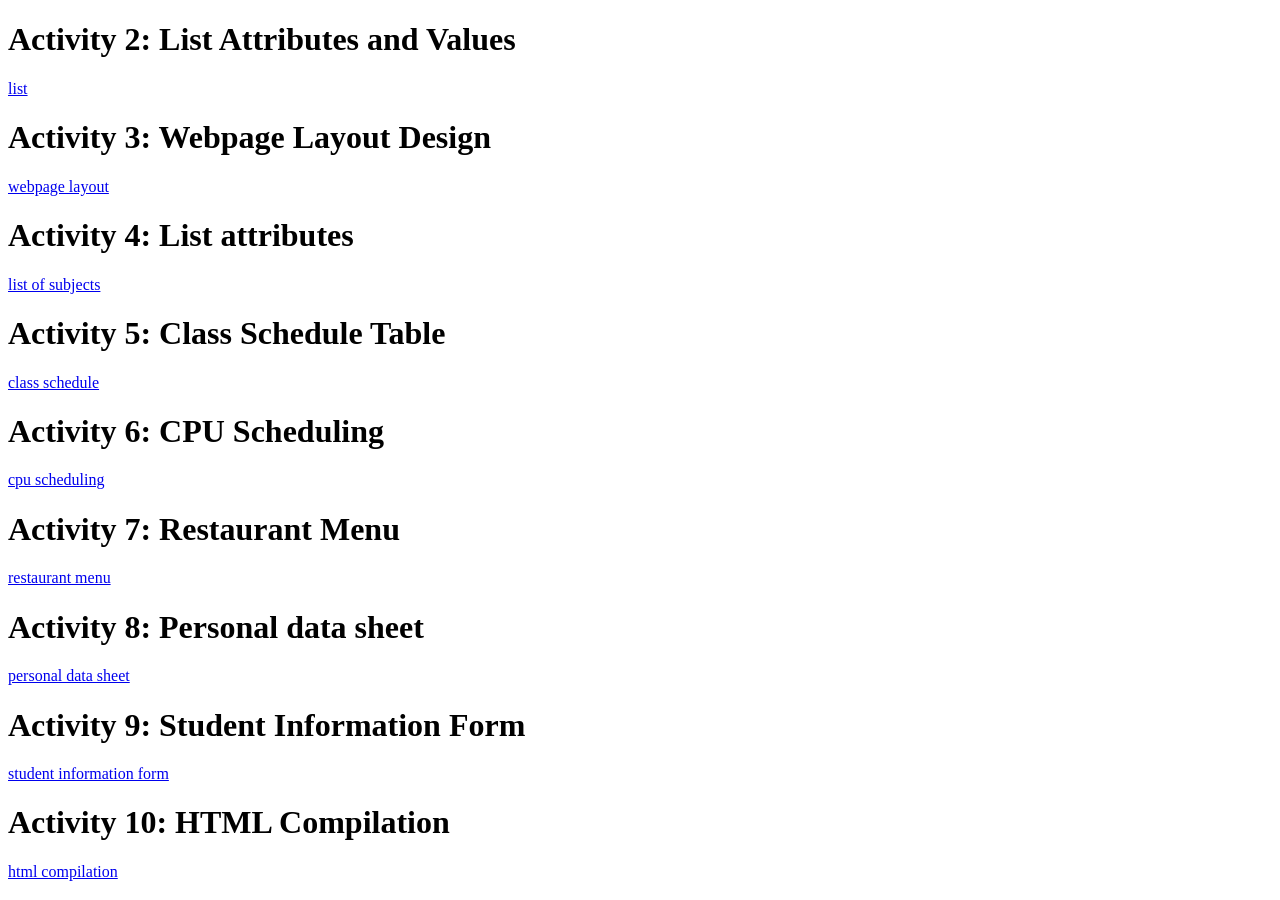
<file: vcs_school/github/index.html>
<!DOCTYPE html>
<html lang="en">
    <head>
        <meta charset="UTF-8">
        <meta http-equiv="X-UA-Compatible" content="IE=edge">
        <meta name="viewport" content="width=device-width, initial-scale=1.0">
        <title>Document</title>
    </head>
    <body>
        <h1>Activity 2: List Attributes and Values</h1>
        <a href="../list.html">list</a><br>
        <h1>Activity 3: Webpage Layout Design</h1>
        <a href="../Nathaniel_dailo.html">webpage layout</a><br>
        <h1>Activity 4: List attributes</h1>
        <a href="../List_of_subjects_Nathaniel_Dailo.html">list of subjects</a><br>
        <h1>Activity 5: Class Schedule Table</h1>
        <a href="../tables_schedule.html">class schedule</a><br>
        <h1>Activity 6: CPU Scheduling</h1>
        <a href="../cpu_scheduling.html">cpu scheduling</a><br>
        <h1>Activity 7: Restaurant Menu</h1>
        <a href="../index.html">restaurant menu</a><br>
        <h1>Activity 8: Personal data sheet</h1>
        <a href="../forms/personal_data_sheet.html">personal data sheet</a><br>
        <h1>Activity 9: Student Information Form</h1>
        <a href="../Activity_9_Student_Info\studentinfo.html">student information form</a><br>
        <h1>Activity 10: HTML Compilation</h1>
        <a href="../compiler.html">html compilation</a><br>
    </body>
</html>
</file>
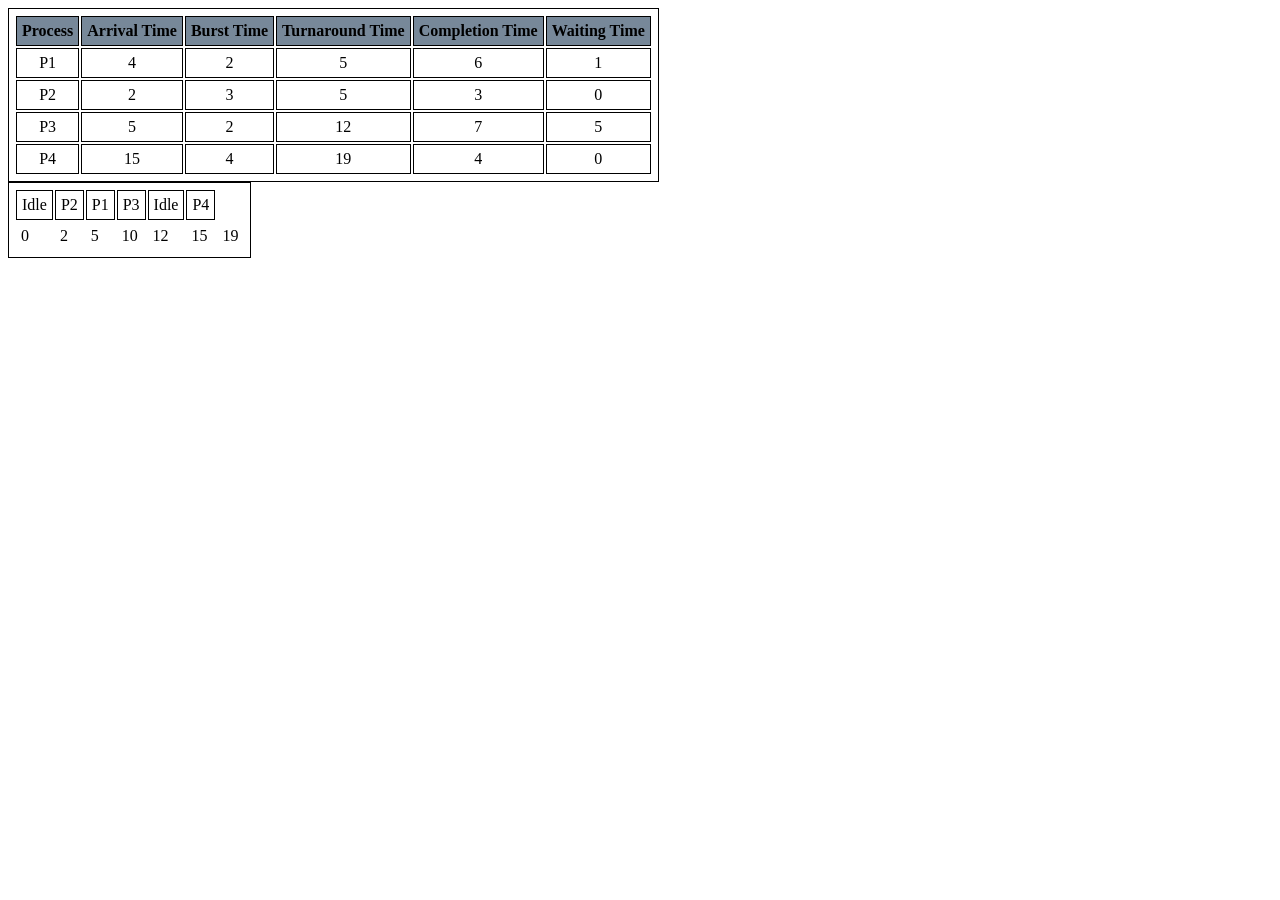
<file: vcs_school/cpu_scheduling.html>
<!DOCTYPE html>
<html lang="en">
<head>
    <meta charset="UTF-8">
    <meta name="viewport" content="width=device-width, initial-scale=1.0">
    <title>CPU Scheduling</title>
    <style>
        table, tr, th, td {
            border: 1px solid black;
            padding: 5px;
        }
        th {
            background-color: lightslategray;
        }
        td {
            text-align: center;
        }
        .time-row td {
            text-align: left;
            border: none;
        }
    </style>
</head>
<body>
<table>
    <tr>
              <th>Process</th>
              <th>Arrival Time</th>
              <th>Burst Time</th>
              <th>Turnaround Time</th>
              <th>Completion Time</th>
              <th>Waiting Time</th>
            </tr>
            <tr>
                <td>P1</td>
                <td>4</td>
                <td>2</td>
                <td>5</td>
                <td>6</td>
                <td>1</td>
            </tr>
            <tr>
                <td>P2</td>
                <td>2</td>
                <td>3</td>
                <td>5</td>
                <td>3</td>
                <td>0</td>
            </tr>
                <td>P3</td>
                <td>5</td>
                <td>2</td>
                <td>12</td>
                <td>7</td>
                <td>5</td>
            </tr>
            <tr>
                <td>P4</td>
                <td>15</td>
                <td>4</td>
                <td>19</td>
                <td>4</td>
                <td>0</td>
            </tr>
      </table>
      <table>
        <tr>
            <td class="idle">Idle</td>
            <td class="p2">P2</td>
            <td class="p1">P1</td>
            <td class="p3">P3</td>
            <td class="idle">Idle</td>
            <td class="p4">P4</td>
        </tr>
        <tr class="time-row">
            <td>0</td>
            <td>2</td>
            <td>5</td>
            <td>10</td>
            <td>12</td>
            <td>15</td>
            <td>19</td>
        </tr>
    </table>
</body>
</html>
</file>
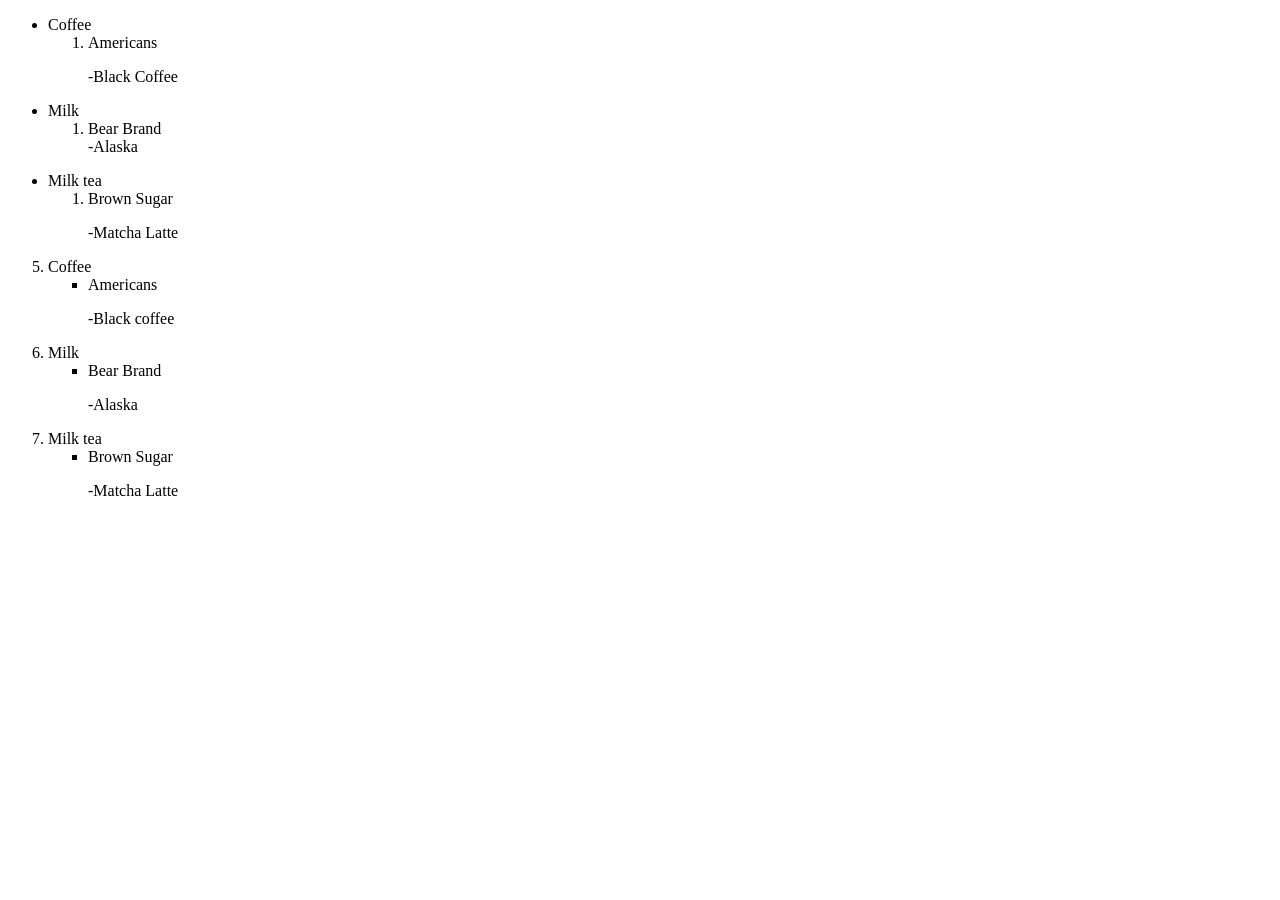
<file: vcs_school/list.html>
<!DOCTYPE html>
<html>
<head>
<meta charset="UTF-8">
        <meta name="viewport" content="width=device-width, initial-scale=1.0">
    <title>list</title>
</head>
<body>
<ul style="list-style-type:disc">
<li>Coffee</li>
<ol type:"1">
<li>Americans</li>
<dl>
<dt>-Black Coffee</dt>
</dl>
</ol>
<dl>
</ul>
<ul style="list-style-type:disc">
<li>Milk</li>
<ol type:"1">
<li>Bear Brand</li>
<dt>-Alaska</dt>
</dl>
</ol>
</ul>
<ul style="list-style-type:disc"> <li>Milk tea</li>
<ol type:"1">
<li>Brown Sugar</li>
<dl>
<dt>-Matcha Latte</dt>
</dl>
</ol>
</ul>
<ol start="5">
<li>Coffee</li>
<ul style="list-style-type: square"> <li>Americans</li>
<dl>
<dt>-Black coffee</dt>
</dl>
</ul>
</ol>
<ol start="6">
    <li>Milk</li>
<ul style="list-style-type: square"> 
    <li>Bear Brand</li>
<dl>
<dt>-Alaska</dt>
</dl>
</ul>
</ol>
<ol start="7">
<li>Milk tea</li>
<ul style="list-style-type: square"> <li>Brown Sugar</li>
<dl>
<dt>-Matcha Latte</dt>
</dl>
</ul>
</ol>
</body>
 </html>
</file>
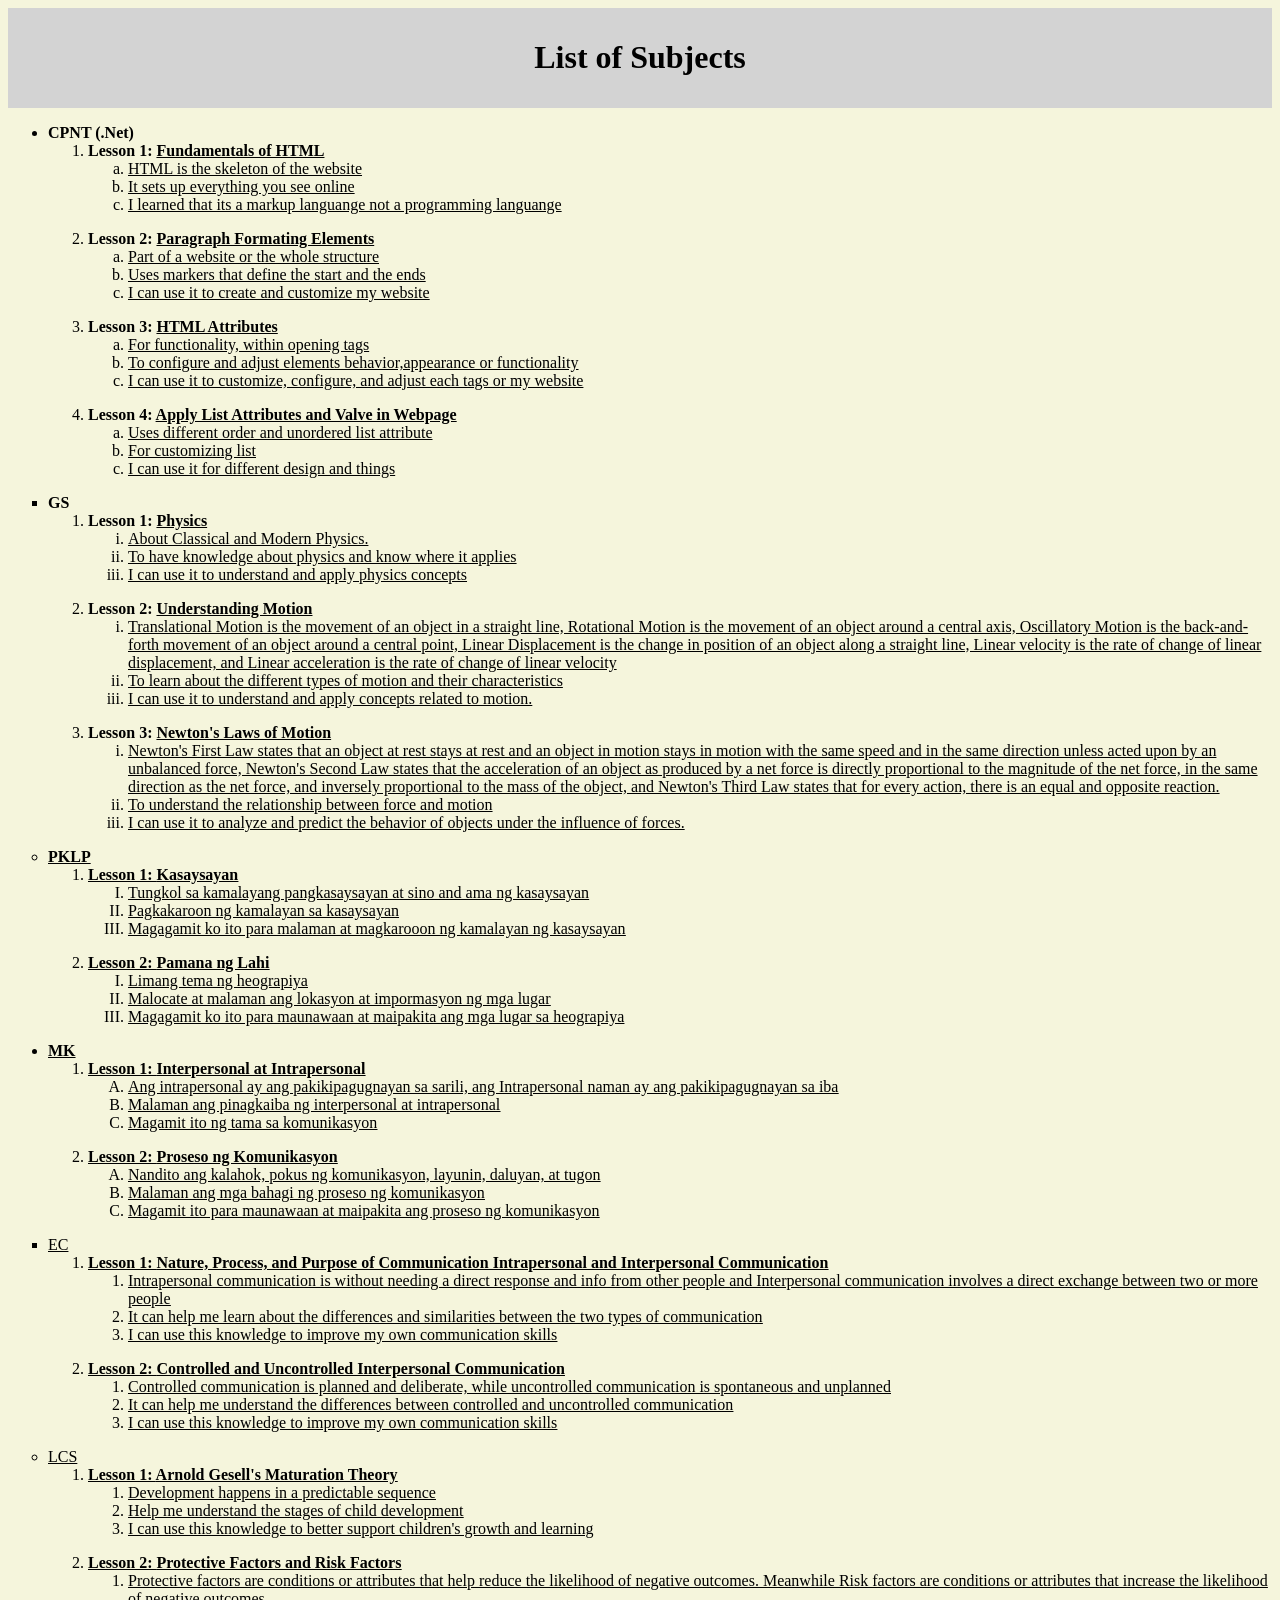
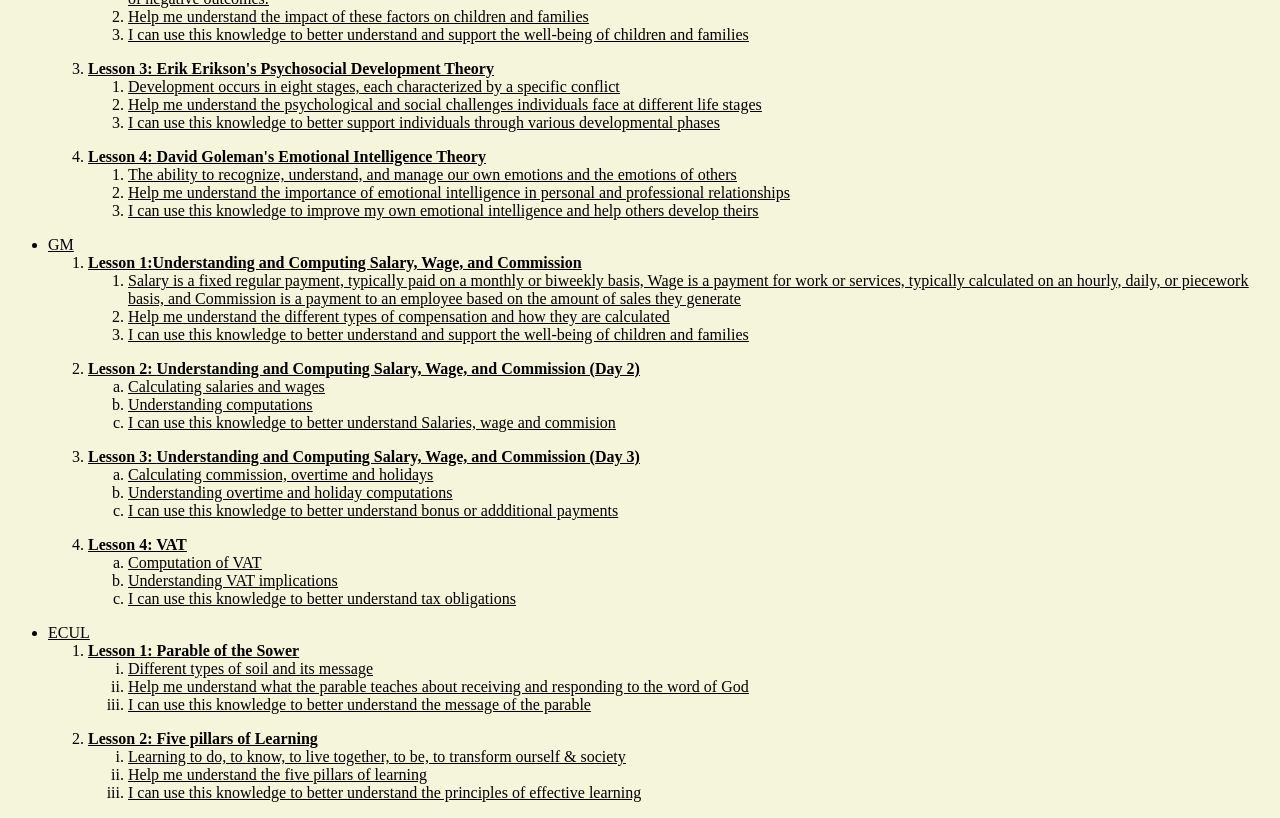
<file: vcs_school/List_of_subjects_Nathaniel_Dailo.html>
<!DOCTYPE html>
<html>
    <head>
        <meta charset="UTF-8">
        <meta name="viewport" content="width=device-width, initial-scale=1.0">
        <title>List of Subjects</title>
        <style>
            body {
                background-color:beige;
                font-family:Georgia, 'Times New Roman', Times, serif;
            }
            header {
                background-color: lightgray;
                padding: 10px;
                text-align: center;
            }
        </style>
    </head>
    <body>
    <header>
        
    <h1>List of Subjects</h1> 
    </header>
     <ul>
             <li><b>CPNT (.Net)</b></li>
     <ol>
             <li><b>Lesson 1: <u>Fundamentals of HTML</u></b></li>
      <ol type="a">
          <li><u>HTML is the skeleton of the website</u></li>
          <li><u>It sets up everything you see online</u></li>
          <li><u>I learned that its a markup languange not a programming languange</u></li>
      </ol>       
      </ol>
      </ul>
     <dl><ol start="2">
         <dd><li><b>Lesson 2: <u>Paragraph Formating Elements</b></li>
         <ol type="a">
           <li>Part of a website or the whole structure</li>
           <li>Uses markers that define the start and the ends</li>
           <li>I can use it to create and customize my website</u></li>
    </dd> 
     </ol>
     </dl>
     </ol>
     <dl><ol start="3">
      <dd><li><b>Lesson 3: <u>HTML Attributes</b></li>
      <ol type="a">
          <li>For functionality, within opening tags</li>
          <li>To configure and adjust elements behavior,appearance or functionality</li>
          <li>I can use it to customize, configure, and adjust each tags or my website </u></li>
      </ol>
      </dd>   
     </ol>   
     </ol>    
     </dl>
     <dl><ol start="4">
         <dd><li><b>Lesson 4: <u>Apply List Attributes and Valve in Webpage</b></li>
       <ol type="a">
           <li>Uses different order and unordered list attribute </li>
           <li>For customizing list</li>
           <li> I can use it for different design and things</u></li>
       </ol>      
     </dd>
     </ol>
     </dl>
     <ul style="list-style-type:square">
       <li><b>GS</b></li>
       <ol>
            <li><b>Lesson 1: <u>Physics</b></li>
        <ol type="i">
            <li>About Classical and Modern Physics.</li>
            <li>To have knowledge about physics and know where it applies</li>
            <li>I can use it to understand and apply physics concepts </u></li>
        </ol>
       </ol>  
     </ul>
     <dl><ol start="2">
         <dd><li><b>Lesson 2: <u>Understanding Motion</b></li>
     <ol type="i">
         <li>Translational Motion is the movement of an object in a straight line, Rotational Motion is the movement of an object around a central axis, Oscillatory Motion is the back-and-forth movement of an object around a central point, Linear Displacement is the change in position of an object along a straight line, Linear velocity is the rate of change of linear displacement, and Linear acceleration is the rate of change of linear velocity</li>
         <li>To learn about the different types of motion and their characteristics</li>
         <li>I can use it to understand and apply concepts related to motion. </u></li>
     </ol>
     </ol>  
     </dd>
     </dl>
     <dl><ol start="3">
         <dd><li><b>Lesson 3: <u>Newton's Laws of Motion</b></li>
        <ol type="i">
            <li>Newton's First Law states that an object at rest stays at rest and an object in motion stays in motion with the same speed and in the same direction unless acted upon by an unbalanced force, Newton's Second Law states that the acceleration of an object as produced by a net force is directly proportional to the magnitude of the net force, in the same direction as the net force, and inversely proportional to the mass of the object, and Newton's Third Law states that for every action, there is an equal and opposite reaction. </li>
            <li>To understand the relationship between force and motion</li>
            <li>I can use it to analyze and predict the behavior of objects under the influence of forces. </li>
        </ol>      
     </dd>
     </ol>    
     </dl>
      <ul style="list-style-type:circle">
          <li><b>PKLP</b></li>
          <ol>
              <li><b>Lesson 1: <u>Kasaysayan</b></li>
              <ol type="I">
                  <li>Tungkol sa kamalayang pangkasaysayan at sino and ama ng kasaysayan</li>
                  <li> Pagkakaroon ng kamalayan sa kasaysayan</li>
                  <li>Magagamit ko ito para malaman at magkarooon ng kamalayan ng kasaysayan</u></li>
       </ol>
       </ol>
      </ul>
      <dl><ol start="2">
      <dd><li><b>Lesson 2: <u>Pamana ng Lahi</b></li>
       <ol type="I">
           <li>Limang tema ng heograpiya</li>
           <li>Malocate at malaman ang lokasyon at impormasyon ng mga lugar</li>
           <li>Magagamit ko ito para maunawaan at maipakita ang mga lugar sa heograpiya</u></li>
       </ol>   
      </dd>
      </ol>   
      </dl>
      <ul>
          <li><b>MK</b></li>
          <ol>
              <li><b>Lesson 1: <u>Interpersonal at Intrapersonal</b></li>
              <ol type="A">
                <li>Ang intrapersonal ay ang pakikipagugnayan sa sarili, ang Intrapersonal naman ay ang pakikipagugnayan sa iba</li>
                <li>Malaman ang pinagkaiba ng interpersonal at intrapersonal</li>
                <li>Magamit ito ng tama sa komunikasyon</u></li>  
           </ol>
          </ol>
      </ul>
      <dl><ol start="2">
          <dd><li><b>Lesson 2: <u>Proseso ng Komunikasyon</b></li>
          <ol type="A">
              <li>Nandito ang kalahok, pokus ng komunikasyon, layunin, daluyan, at tugon</li>
              <li>Malaman ang mga bahagi ng proseso ng komunikasyon</li>
              <li>Magamit ito para maunawaan at maipakita ang proseso ng komunikasyon</u></li> 
          </ol>
      </dd>
      </ol>   
      </dl>
      <ul style="list-style-type:square">
           <li>EC</li>   
          <ol>
          <li><b>Lesson 1: <u>Nature, Process, and Purpose of
Communication Intrapersonal and Interpersonal
Communication</b></li>
           <ol>   
              <li> Intrapersonal communication is without needing a direct response and info from other people and Interpersonal communication involves a direct exchange between two or more people</li>
              <li>It can help me learn about the differences and similarities between the two types of communication</li>
              <li>I can use this knowledge to improve my own communication skills</u></li>
          </ol>
          </ol>
      </ul>
      <dl><ol start="2">
          <dd><li><b>Lesson 2: <u>Controlled and Uncontrolled Interpersonal Communication</b></li>
          <ol>
              <li>Controlled communication is planned and deliberate, while uncontrolled communication is spontaneous and unplanned</li>
              <li>It can help me understand the differences between controlled and uncontrolled communication</li>
              <li>I can use this knowledge to improve my own communication skills</u></li>
          </ol>
      </dd>
      </ol>   
      </dl>
      <ul style="list-style-type:circle">
           <li>LCS</li>   
          <ol>
          <li><b>Lesson 1: <u>Arnold Gesell's Maturation Theory</b></li>
           <ol>   
              <li>Development happens in a predictable sequence</li>
              <li>Help me understand the stages of child development</li>
              <li>I can use this knowledge to better support children's growth and learning</u></li>
          </ol>
          </ol>
      </ul>
      <dl><ol start="2">
          <dd><li><b>Lesson 2: <u>Protective Factors and Risk Factors</b></li>
          <ol >
              <li>Protective factors are conditions or attributes that help reduce the likelihood of negative outcomes. Meanwhile Risk factors are conditions or attributes that increase the likelihood of negative outcomes.</li>
              <li>Help me understand the impact of these factors on children and families</li>
              <li>I can use this knowledge to better understand and support the well-being of children and families</u></li> 
          </ol>
      </dd>
      </ol>   
      </dl>
      <dl><ol start="3">
          <dd><li><b>Lesson 3: <u>Erik Erikson's Psychosocial Development Theory</b></li>
          <ol >
              <li>Development occurs in eight stages, each characterized by a specific conflict</li>
              <li>Help me understand the psychological and social challenges individuals face at different life stages</li>
              <li>I can use this knowledge to better support individuals through various developmental phases</u></li> 
          </ol>
      </dd>
      </ol>   
      </dl>
      <dl><ol start="4">
          <dd><li><b>Lesson 4: <u>David Goleman's Emotional Intelligence Theory</b></li>
          <ol >
              <li>The ability to recognize, understand, and manage our own emotions and the emotions of others</li>
              <li>Help me understand the importance of emotional intelligence in personal and professional relationships</li>
              <li>I can use this knowledge to improve my own emotional intelligence and help others develop theirs</u></li> 
          </ol>
      </dd>
      </ol>   
      </dl>
      <ul>
           <li>GM</li>   
          <ol>
          <li><b>Lesson 1:<u>Understanding and Computing Salary, Wage, and Commission</b></li>
           <ol>   
              <li>Salary is a fixed regular payment, typically paid on a monthly or biweekly basis, Wage is a payment for work or services, typically calculated on an hourly, daily, or piecework basis, and Commission is a payment to an employee based on the amount of sales they generate</li>
              <li>Help me understand the different types of compensation and how they are calculated</li>
              <li>I can use this knowledge to better understand and support the well-being of children and families</u></li> 
          </ol>
          </ol>
      </ul>
      <dl><ol start="2">
          <dd><li><b>Lesson 2: <u>Understanding and Computing Salary, Wage, and Commission (Day 2)</b></li>
          <ol type="a">
              <li>Calculating salaries and wages</li>
              <li>Understanding computations</li>
              <li>I can use this knowledge to better understand Salaries, wage and commision</u></li> 
          </ol>
      </dd>
      </ol>   
      </dl>
      <dl><ol start="3">
          <dd><li><b>Lesson 3: <u>Understanding and Computing Salary, Wage, and Commission (Day 3)</b></li>
          <ol type="a">
              <li>Calculating commission, overtime and holidays</li>
              <li>Understanding overtime and holiday computations</li>
              <li>I can use this knowledge to better understand bonus or addditional payments</u></li> 
          </ol>
      </dd>
      </ol>   
      </dl><dl><ol start="4">
          <dd><li><b>Lesson 4: <u>VAT</b></li>
          <ol type="a">
              <li>Computation of VAT</li>
              <li>Understanding VAT implications</li>
              <li>I can use this knowledge to better understand tax obligations</u></li> 
          </ol>
      </dd>
      </ol>   
      </dl>
      <ul>
      <li>ECUL</li>   
          <ol>
          <li><b>Lesson 1: <u>Parable of the Sower</b></li>
           <ol type="i">   
              <li>Different types of soil and its message</li>
              <li> Help me understand what the parable teaches about receiving and responding to the word of God</li>
              <li></u> I can use this knowledge to better understand the message of the parable</li>
          </ol>
          </ol>
      </ul>
      <dl><ol start="2">
          <dd><li><b>Lesson 2: <u>Five pillars of Learning</b></li>
          <ol type="i">
              <li>Learning to do, to know, to live together, to be, to transform ourself & society</li>
              <li> Help me understand the five pillars of learning</li>
              <li></u> I can use this knowledge to better understand the principles of effective learning</li>
          </ol>
      </dd>
      </ol>   
      </dl>
    </body>
</html>
</file>
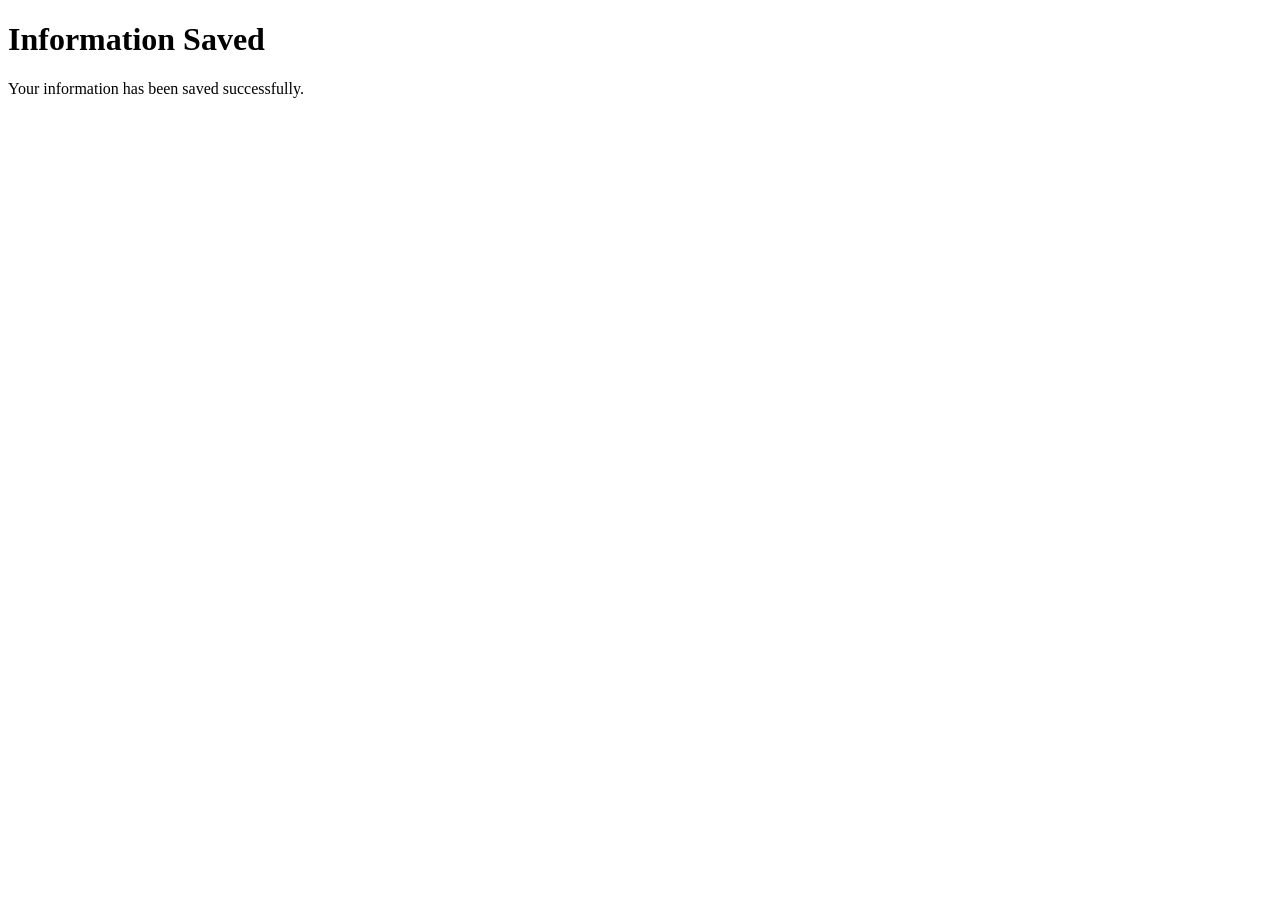
<file: vcs_school/Activity_9_Student_Info/saveinfo.html>
<!DOCTYPE html>
<html lang="en">
<head>
    <meta charset="UTF-8">
    <meta name="viewport" content="width=device-width, initial-scale=1.0">
    <title>Save Information</title>
</head>
<body>
    <h1>Information Saved</h1>
    <p>Your information has been saved successfully.</p>
</body>
</html>
</file>
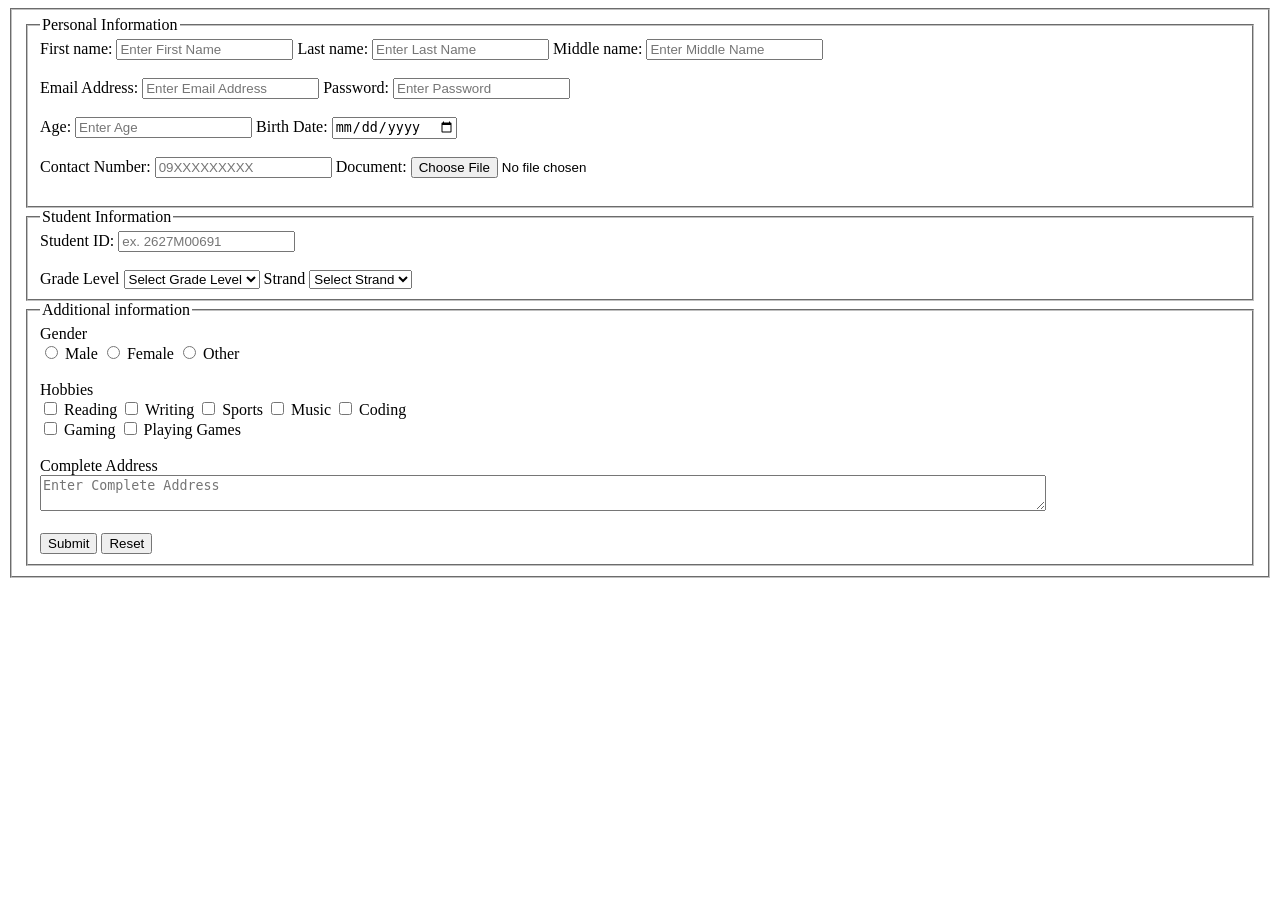
<file: vcs_school/Activity_9_Student_Info/studentinfo.html>
<!DOCTYPE html>
<html lang="en">
    <head>
        <meta charset="UTF-8">
        <meta name="viewport" content="width=device-width, initial-scale=1.0">
        <title>Student Information</title>
    </head>
    <body>
        <fieldset>
        <form action="saveinfo.html" method="get" target="_blank">
  <fieldset>
    <legend>Personal Information</legend>
    <label>First name:</label>
    <input type="text" name="firstname" placeholder="Enter First Name" required>
    <label>Last name:</label>
    <input type="text" name="lastname" placeholder="Enter Last Name" required>
    <label>Middle name:</label>
    <input type="text" name="middlename" placeholder="Enter Middle Name" required><br><br>
    
    <label>Email Address:</label>
    <input type="email" name="email" placeholder="Enter Email Address" required>
    <label>Password:</label>
    <input type="password" name="password" maxlength="12" minlength="4" placeholder="Enter Password" required><br><br>
    
    <label>Age:</label>
    <input type="number" name="age" placeholder="Enter Age" required>
    <label>Birth Date:</label>
    <input type="date" name="birthdate" required><br><br>
    
    <label>Contact Number:</label>
    <input type="tel" name="contact" placeholder="09XXXXXXXXX" required>
    <label>Document:</label>
    <input type="file" name="document"><br><br>
  </fieldset>

  <fieldset>
    <legend>Student Information</legend>
    <label>Student ID:</label>
    <input type="text" name="studentid" placeholder="ex. 2627M00691" required><br><br>
    
    <label>Grade Level</label>
    <select name="gradelevel" required>
      <option value="">Select Grade Level</option>
      <option value="Grade 7">Grade 7</option>
      <option value="Grade 8">Grade 8</option>
      <option value="Grade 9">Grade 9</option>
      <option value="Grade 10">Grade 10</option>
      <option value="Grade 11">Grade 11</option>
      <option value="Grade 12">Grade 12</option>
    </select>
    
    <label>Strand</label>
    <select name="strand" required>
      <option value="">Select Strand</option>
      <option value="STEM">STEM</option>
      <option value="ABM">ABM</option>
      <option value="HUMSS">HUMSS</option>
      <option value="ICT">ICT</option>
    </select>
  </fieldset>

  <fieldset>
    <legend>Additional information</legend>
    <label>Gender</label><br>
    <input type="radio" name="gender" value="Male"> Male 
    <input type="radio" name="gender" value="Female"> Female 
    <input type="radio" name="gender" value="Other"> Other<br><br>
    
    <label>Hobbies</label><br>
    <input type="checkbox" name="hobbies" value="Reading"> Reading 
    <input type="checkbox" name="hobbies" value="Writing"> Writing 
    <input type="checkbox" name="hobbies" value="Sports"> Sports 
    <input type="checkbox" name="hobbies" value="Music"> Music 
    <input type="checkbox" name="hobbies" value="Coding"> Coding<br>
    <input type="checkbox" name="hobbies" value="Gaming"> Gaming 
    <input type="checkbox" name="hobbies" value="PlayingGames"> Playing Games<br><br>
    
    <label>Complete Address</label><br>
    <textarea style="width: 1000px; height:auto;" name="address" placeholder="Enter Complete Address" required></textarea><br><br>
    
    <input type="submit" value="Submit">
    <input type="reset" value="Reset">
  </fieldset>
</form>
        
    </body>
</html>
</file>
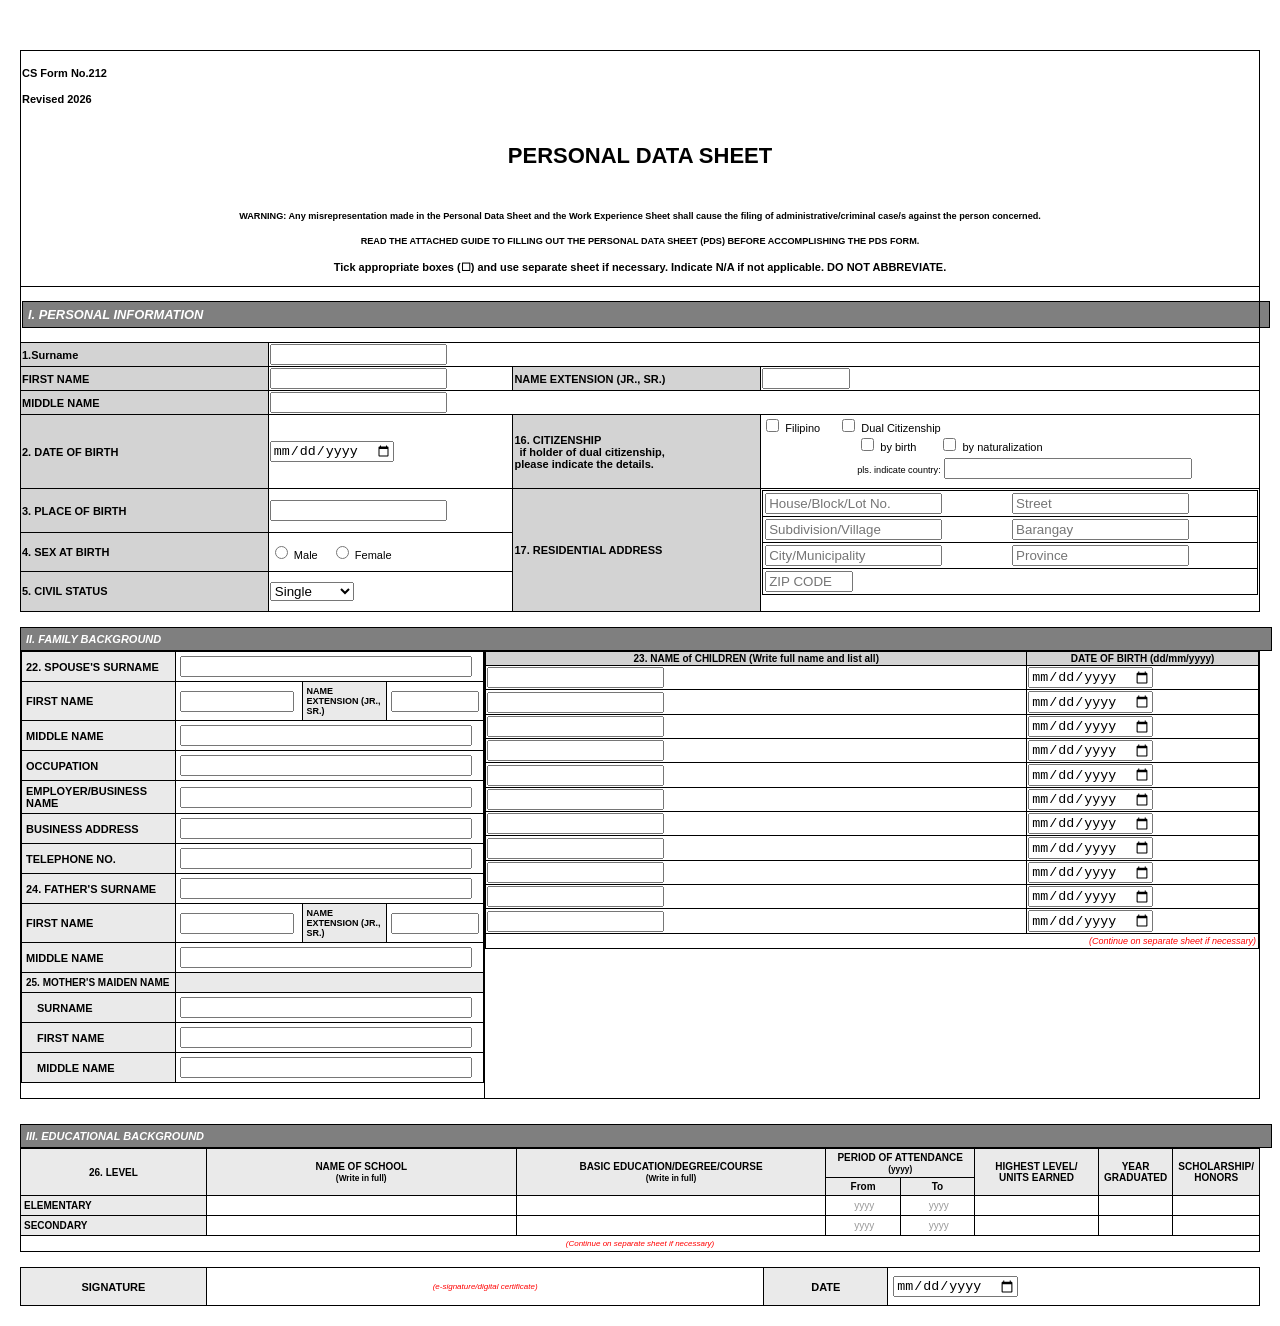
<file: vcs_school/forms/personal_data_sheet.html>
<!Doctype html>
<html lang="en">
<head>
    <meta charset="UTF-8">
    <meta name="viewport" content="width=device-width, initial-scale=1.0">
    <title>Personal Data Sheet</title>
<style>
    body {
            font-family: Arial, sans-serif;
            font-size: 11px;
            margin: 20px;
        }
    tr,td,th {
        border:1px solid black;
    }
    .title-container {
            max-width: 900px;
            margin: 0 auto;
            background: #fff;
            padding: 15px;
        }
    table {
        width: 100%;
            border-collapse: collapse;
            margin-bottom: 15px;
    }
    .label {
            background-color: lightgray;
            font-weight: bold;
            width: 20%;
        }
        .checkbox-group {
            display: inline-block;
            margin-right: 15px;
        }
        .sub-row {
    padding-left: 95px;
    margin-bottom: 8px;
}
    .res-table td {
            border: none;
            padding: 2px;
        }
    
.pds-table {
    width: 100%;
    border-collapse: collapse;
    font-size: 10px;
    border: 1px solid #000;
}
.pds-table td {
    border: 1px solid #000;
    padding: 3px;
}
.pds-bg-gray {
    background-color: #eaeaea;
    font-weight: bold;
}
.pds-center {
    text-align: center;
}
.pds-table input[type="text"], 
.pds-table input[type="date"] {
    width: 98%;
    border: none;
    background: transparent;
    font-size: 10px;
    outline: none;
}
.pds-table input::placeholder {
    color: #999;
}
.sig-bar {
    width: 100%;
    border-collapse: collapse;
    font-size: 11px;
    border: 1px solid #000;
    border-top: none;
}
.sig-bar td {
    border: 1px solid #000;
    height: 35px;
}
.text-red-italic {
    color: red;
    font-style: italic;
    font-size: 8px;
}
.section-header, 
    div:has(> .pds-table), 
    h3 { 
        clear: both !important; 
        display: block !important; 
        width: 100% !important;
    }
</style>
</head>
<body>
<table>
    <div class="title-container">
    <tr>
        <th colspan="8"><h4 style="text-align: left;">CS Form No.212</h4>
            <p style="text-align: left;">Revised 2026</p>
            <br>
            <h1 style="text-align: center;">PERSONAL DATA SHEET</h1>
            <br>
            <h5>WARNING: Any misrepresentation made in the Personal Data Sheet and the Work Experience Sheet shall cause the filing of administrative/criminal case/s against the person concerned.</h5>
            <h5>READ THE ATTACHED GUIDE TO FILLING OUT THE PERSONAL DATA SHEET (PDS) BEFORE ACCOMPLISHING THE PDS FORM.</h5>
            <p>Tick appropriate boxes (☐) and use separate sheet if necessary. Indicate N/A if not applicable.  DO NOT ABBREVIATE.</p>
        </div>
        </th>
    </tr>
    <tr>
        <th colspan="8"><h3 style="text-align: left; background-color: #7f7f7f; color: #fff; font-weight: bold; font-style: italic; padding: 5px; text-transform: uppercase; border: 1px solid #000;" class="section-header">I. PERSONAL INFORMATION</h3></th>
    </tr>
    <tr>
        <td class="label">1.Surname</td>
        <td colspan="3"><input type="text" name="surname" required></td>
    </tr>
    <tr>
                <td class="label">FIRST NAME</td>
                <td><input type="text" name="firstname" required></td>
                <td class="label" style="width:15%;">NAME EXTENSION (JR., SR.)</td>
                <td><input type="text" name="name_extension" style="width:80px;"></td>
            </tr>
    <tr>
                <td class="label">MIDDLE NAME</td>
                <td colspan="3"><input type="text" name="middlename"></td>
            </tr>
            <tr>
                <td class="label">2. DATE OF BIRTH</td>
                <td><input type="date" name="dob" required></td>
                <td class="label">16. CITIZENSHIP <br><span style="text-align: center; margin: 5px;"> if holder of dual citizenship, <br>please indicate the details.</span></td>
                <td>
                    <div class="checkbox-group"><input type="checkbox" name="citizenship" value="Filipino"> Filipino</div>
                    <div class="checkbox-group"><input type="checkbox" name="citizenship" value="Dual"> Dual Citizenship</div>
                    <br>
                    <div class="sub-row">
        <label><input type="checkbox" name="dual_type" value="birth"> by birth</label>
        <label style="margin-left: 20px;"><input type="checkbox" name="dual_type" value="naturalization"> by naturalization</label>
        <br>
        <small>pls. indicate country:</small>
                    <input type="text" name="dual_country" style="width:60%; margin-top:4px;">
    </div>
                </td>
            </tr>
            <tr>
                <td class="label">3. PLACE OF BIRTH</td>
                <td><input type="text" name="pob"></td>
                <td class="label" rowspan="3">17. RESIDENTIAL ADDRESS</td>
                <td rowspan="3">
                    <table class="res-table">
                        <tr>
                            <td><input type="text" name="res_house" placeholder="House/Block/Lot No."></td>
                            <td><input type="text" name="res_street" placeholder="Street"></td>
                        </tr>
                        <tr>
                            <td><input type="text" name="res_subdivision" placeholder="Subdivision/Village"></td>
                            <td><input type="text" name="res_barangay" placeholder="Barangay"></td>
                        </tr>
                        <tr>
                            <td><input type="text" name="res_city" placeholder="City/Municipality"></td>
                            <td><input type="text" name="res_province" placeholder="Province"></td>
                        </tr>
                        <tr>
                            <td colspan="2"><input type="text" name="res_zip" placeholder="ZIP CODE" style="width:80px;"></td>
                        </tr>
                    </table>
                </td>
            </tr>
            <tr>
                <td class="label">4. SEX AT BIRTH</td>
                <td>
                    <input type="radio" name="sex" value="Male"> Male
                    <input type="radio" name="sex" value="Female" style="margin-left:15px;"> Female
                </td>
            </tr>
            <tr>
                <td class="label">5. CIVIL STATUS</td>
                <td>
                    <select name="civil_status">
                        <option value="Single">Single</option>
                        <option value="Married">Married</option>
                        <option value="Widowed">Widowed</option>
                        <option value="Separated">Separated</option>
                        <option value="Others">Others</option>
                    </select>
                </td>
            </tr>
        </table>
       <div class="section-header" style="background-color: #7f7f7f; color: #fff; font-weight: bold; font-style: italic; padding: 5px; text-transform: uppercase; border: 1px solid #000;">II. Family Background</div>

<div style="display: flex; width: 100%; border-left: 1px solid #000; border-right: 1px solid #000; border-bottom: 1px solid #000; box-sizing: border-box;">
    
    <div style="width: 60%; border-right: 1px solid #000; box-sizing: border-box;">
        <table style="width: 100%; border-collapse: collapse; font-size: 11px;">
            <tr>
                <td class="label" style="background-color: #eaeaea; font-weight: bold; width: 35%; border-bottom: 1px solid #000; border-right: 1px solid #000; padding: 4px;">22. SPOUSE'S SURNAME</td>
                <td colspan="3" style="border-bottom: 1px solid #000; padding: 4px;"><input type="text" name="spouse_surname" style="width: 95%;"></td>
            </tr>
            <tr>
                <td class="label" style="background-color: #eaeaea; font-weight: bold; border-bottom: 1px solid #000; border-right: 1px solid #000; padding: 4px;">FIRST NAME</td>
                <td style="border-bottom: 1px solid #000; border-right: 1px solid #000; padding: 4px; width: 35%;"><input type="text" name="spouse_firstname" style="width: 90%;"></td>
                <td class="label" style="background-color: #eaeaea; font-weight: bold; border-bottom: 1px solid #000; border-right: 1px solid #000; padding: 4px; font-size: 9px; width: 15%;">NAME EXTENSION (JR., SR.)</td>
                <td style="border-bottom: 1px solid #000; padding: 4px; width: 15%;"><input type="text" name="spouse_ext" style="width: 80px;"></td>
            </tr>
            <tr>
                <td class="label" style="background-color: #eaeaea; font-weight: bold; border-bottom: 1px solid #000; border-right: 1px solid #000; padding: 4px;">MIDDLE NAME</td>
                <td colspan="3" style="border-bottom: 1px solid #000; padding: 4px;"><input type="text" name="spouse_middlename" style="width: 95%;"></td>
            </tr>
            <tr>
                <td class="label" style="background-color: #eaeaea; font-weight: bold; border-bottom: 1px solid #000; border-right: 1px solid #000; padding: 4px;">OCCUPATION</td>
                <td colspan="3" style="border-bottom: 1px solid #000; padding: 4px;"><input type="text" name="spouse_occupation" style="width: 95%;"></td>
            </tr>
            <tr>
                <td class="label" style="background-color: #eaeaea; font-weight: bold; border-bottom: 1px solid #000; border-right: 1px solid #000; padding: 4px;">EMPLOYER/BUSINESS NAME</td>
                <td colspan="3" style="border-bottom: 1px solid #000; padding: 4px;"><input type="text" name="spouse_employer" style="width: 95%;"></td>
            </tr>
            <tr>
                <td class="label" style="background-color: #eaeaea; font-weight: bold; border-bottom: 1px solid #000; border-right: 1px solid #000; padding: 4px;">BUSINESS ADDRESS</td>
                <td colspan="3" style="border-bottom: 1px solid #000; padding: 4px;"><input type="text" name="spouse_bus_address" style="width: 95%;"></td>
            </tr>
            <tr>
                <td class="label" style="background-color: #eaeaea; font-weight: bold; border-bottom: 1px solid #000; border-right: 1px solid #000; padding: 4px;">TELEPHONE NO.</td>
                <td colspan="3" style="border-bottom: 1px solid #000; padding: 4px;"><input type="text" name="spouse_tel" style="width: 95%;"></td>
            </tr>
            <tr>
                <td class="label" style="background-color: #eaeaea; font-weight: bold; border-bottom: 1px solid #000; border-right: 1px solid #000; padding: 4px;">24. FATHER'S SURNAME</td>
                <td colspan="3" style="border-bottom: 1px solid #000; padding: 4px;"><input type="text" name="father_surname" style="width: 95%;"></td>
            </tr>
            <tr>
                <td class="label" style="background-color: #eaeaea; font-weight: bold; border-bottom: 1px solid #000; border-right: 1px solid #000; padding: 4px;">FIRST NAME</td>
                <td style="border-bottom: 1px solid #000; border-right: 1px solid #000; padding: 4px;"><input type="text" name="father_firstname" style="width: 90%;"></td>
                <td class="label" style="background-color: #eaeaea; font-weight: bold; border-bottom: 1px solid #000; border-right: 1px solid #000; padding: 4px; font-size: 9px;">NAME EXTENSION (JR., SR.)</td>
                <td style="border-bottom: 1px solid #000; padding: 4px;"><input type="text" name="father_ext" style="width: 80px;"></td>
            </tr>
            <tr>
                <td class="label" style="background-color: #eaeaea; font-weight: bold; border-bottom: 1px solid #000; border-right: 1px solid #000; padding: 4px;">MIDDLE NAME</td>
                <td colspan="3" style="border-bottom: 1px solid #000; padding: 4px;"><input type="text" name="father_middlename" style="width: 95%;"></td>
            </tr>
            <tr>
                <td class="label" style="background-color: #eaeaea; font-weight: bold; border-bottom: 1px solid #000; border-right: 1px solid #000; padding: 4px; font-size: 10px;">25. MOTHER'S MAIDEN NAME</td>
                <td colspan="3" style="background-color: #eaeaea; border-bottom: 1px solid #000; padding: 4px;"></td>
            </tr>
            <tr>
                <td class="label" style="background-color: #eaeaea; font-weight: bold; border-bottom: 1px solid #000; border-right: 1px solid #000; padding: 4px; padding-left: 15px;">SURNAME</td>
                <td colspan="3" style="border-bottom: 1px solid #000; padding: 4px;"><input type="text" name="mother_surname" style="width: 95%;"></td>
            </tr>
            <tr>
                <td class="label" style="background-color: #eaeaea; font-weight: bold; border-bottom: 1px solid #000; border-right: 1px solid #000; padding: 4px; padding-left: 15px;">FIRST NAME</td>
                <td colspan="3" style="border-bottom: 1px solid #000; padding: 4px;"><input type="text" name="mother_firstname" style="width: 95%;"></td>
            </tr>
            <tr>
                <td class="label" style="background-color: #eaeaea; font-weight: bold; border-right: 1px solid #000; padding: 4px; padding-left: 15px;">MIDDLE NAME</td>
                <td colspan="3" style="padding: 4px;"><input type="text" name="mother_middlename" style="width: 95%;"></td>
            </tr>
        </table>
    </div>
        <td style="width: 40%; padding: 0; vertical-align: top; border: none;">
            <table style="width: 100%; border-collapse: collapse; height: 100%;">
                <tr>
                    <td class="label" style="text-align: center; font-size: 10px; width: 70%;">23. NAME of CHILDREN (Write full name and list all)</td>
                    <td class="label" style="text-align: center; font-size: 10px; width: 30%;">DATE OF BIRTH (dd/mm/yyyy)</td>
                </tr>
                
                <tr>
                    <td><input type="text" name="child_name_1"></td>
                    <td><input type="date" name="child_dob_1"></td>
                </tr>
                <tr>
                    <td><input type="text" name="child_name_2"></td>
                    <td><input type="date" name="child_dob_2"></td>
                </tr>
                <tr>
                    <td><input type="text" name="child_name_3"></td>
                    <td><input type="date" name="child_dob_3"></td>
                </tr>
                <tr>
                    <td><input type="text" name="child_name_4"></td>
                    <td><input type="date" name="child_dob_4"></td>
                </tr>
                <tr>
                    <td><input type="text" name="child_name_5"></td>
                    <td><input type="date" name="child_dob_5"></td>
                </tr>
                <tr>
                    <td><input type="text" name="child_name_6"></td>
                    <td><input type="date" name="child_dob_6"></td>
                </tr>
                <tr>
                    <td><input type="text" name="child_name_7"></td>
                    <td><input type="date" name="child_dob_7"></td>
                </tr>
                <tr>
                    <td><input type="text" name="child_name_8"></td>
                    <td><input type="date" name="child_dob_8"></td>
                </tr>
                <tr>
                    <td><input type="text" name="child_name_9"></td>
                    <td><input type="date" name="child_dob_9"></td>
                </tr>
                <tr>
                    <td><input type="text" name="child_name_10"></td>
                    <td><input type="date" name="child_dob_10"></td>
                </tr>
                <tr>
                    <td><input type="text" name="child_name_11"></td>
                    <td><input type="date" name="child_dob_11"></td>
                </tr>
                <tr>
                    <td colspan="2" style="text-align: right; color: red; font-style: italic; font-size: 9px; padding: 2px; border-top: 1px solid #000;">
                        (Continue on separate sheet if necessary)
                    </td>
                </tr>
            </table>
        </td>
    </tr>
    </div></div></td></tr></table>
    <div style="display: block; clear: both; width: 100%; position: relative; margin-top: 25px;"></div>
    <div class="section-header" style="background-color: #7f7f7f; color: #fff; font-weight: bold; font-style: italic; padding: 5px; text-transform: uppercase; border: 1px solid #000;">III. Educational Background</div>

<table class="pds-table">
    <thead>
        <tr class="pds-bg-gray pds-center">
            <td rowspan="2" style="width: 15%;">26. LEVEL</td>
            <td rowspan="2" style="width: 25%;">NAME OF SCHOOL<br><small>(Write in full)</small></td>
            <td rowspan="2" style="width: 25%;">BASIC EDUCATION/DEGREE/COURSE<br><small>(Write in full)</small></td>
            <td colspan="2" style="width: 12%;">PERIOD OF ATTENDANCE<br><small>(yyyy)</small></td>
            <td rowspan="2" style="width: 10%;">HIGHEST LEVEL/<br>UNITS EARNED</td>
            <td rowspan="2" style="width: 6%;">YEAR<br>GRADUATED</td>
            <td rowspan="2" style="width: 7%;">SCHOLARSHIP/<br>HONORS</td>
        </tr>
        <tr class="pds-bg-gray pds-center">
            <td>From</td>
            <td>To</td>
        </tr>
    </thead>
    <tbody>
        <tr>
            <td class="pds-bg-gray">ELEMENTARY</td>
            <td><input type="text" name="elem_school"></td>
            <td><input type="text" name="elem_degree"></td>
            <td><input type="text" name="elem_from" placeholder="yyyy" class="pds-center"></td>
            <td><input type="text" name="elem_to" placeholder="yyyy" class="pds-center"></td>
            <td><input type="text" name="elem_units"></td>
            <td><input type="text" name="elem_year" class="pds-center"></td>
            <td><input type="text" name="elem_honors"></td>
        </tr>
        <tr>
            <td class="pds-bg-gray">SECONDARY</td>
            <td><input type="text" name="sec_school"></td>
            <td><input type="text" name="sec_degree"></td>
            <td><input type="text" name="sec_from" placeholder="yyyy" class="pds-center"></td>
            <td><input type="text" name="sec_to" placeholder="yyyy" class="pds-center"></td>
            <td><input type="text" name="sec_units"></td>
            <td><input type="text" name="sec_year" class="pds-center"></td>
            <td><input type="text" name="sec_honors"></td>
        </tr>
        <tr class="pds-center text-red-italic">
            <td colspan="8">(Continue on separate sheet if necessary)</td>
        </tr>
    </tbody>
</table>
<table class="sig-bar">
    <tr>
        <td class="pds-bg-gray pds-center" style="width: 15%;">SIGNATURE</td>
        <td class="pds-center text-red-italic" style="width: 45%;">(e-signature/digital certificate)
        </td>
        <td class="pds-bg-gray pds-center" style="width: 10%;">DATE</td>
        <td style="width: 30%; padding-left: 5px;"><input type="date" name="pds_date"></td>
    </tr>
</table>
</table>
</body>
</html>
</file>
